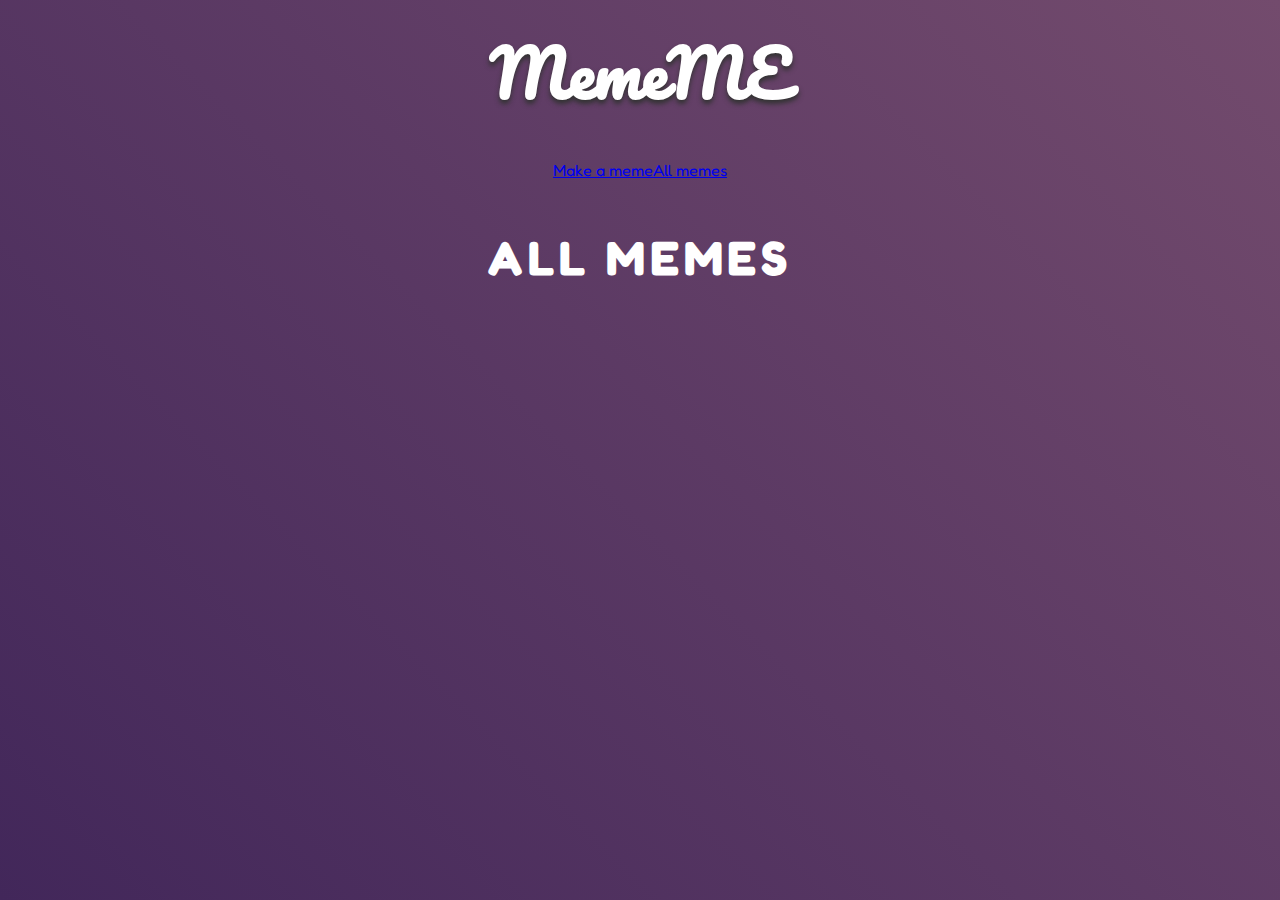
<file: localMemes.html>
<!DOCTYPE html>
<html lang="en">
	<head>
		<meta charset="UTF-8" />
		<meta name="viewport" content="width=device-width, initial-scale=1.0" />
		<title>All Memes - MemeME</title>
		<link
			href="https://fonts.googleapis.com/css2?family=Fredoka+One&family=Pacifico&display=swap"
			rel="stylesheet"
		/>
		<link rel="stylesheet" href="main.css" />
	</head>
	<body>
		<header>
			<h1>MemeME</h1>
			<nav>
				<a href="index.html">Make a meme</a>
				<a href="localMemes.html">All memes</a>
			</nav>
		</header>
		<main>
			<h2>All Memes</h2>
			<section></section>
		</main>

		<script src="app.js"></script>
	</body>
</html>
</file>
<file: main.css>
*,
*::before,
*:after {
	box-sizing: inherit;
	margin: 0;
	padding: 0;
}
html {
	font-size: 16px;
	box-sizing: border-box;
}

body {
	background: linear-gradient(45deg, #42275a, #734b6d) no-repeat center center
		fixed;
	background-size: cover;
	font-family: "Fredoka One", cursive;
}

/* HEADER */

header h1 {
	font-size: 4rem;
	font-family: "Pacifico", cursive;
	color: white;
	text-align: center;
	text-shadow: 0 4px 5px #333;
	margin: 1rem 0;
}

header nav {
	padding: 1rem;
	margin-bottom: 2rem;
	display: flex;
	justify-content: center;
	align-items: center;
	font-size: 1rem;
}

nav button {
	padding: 1rem;
	margin: 0 1rem;
	background: #fff;
	border-radius: 1.5rem;
	text-transform: uppercase;
	color: #000;
	border: none;
	outline: none;
	font-family: inherit;
	transition: all 0.5s;
}

nav button:hover {
	box-shadow: 0 4px 10px #000;
	background: #734b6d;
	color: #fff;
	cursor: pointer;
}

@media (min-width: 500px) {
	nav button {
		font-size: 1.3rem;
	}
}

/* MAIN SECTION */

main h2 {
	color: #fff;
	font-size: 3rem;
	letter-spacing: 0.3rem;
	text-transform: uppercase;
	text-align: center;
	margin: 2rem 0;
	width: 100%;
}

/* NEW MEME SECTION */

.newMemeSection {
	display: flex;
	flex-direction: column;
	justify-content: center;
	align-items: center;
}

.newMemeSection h3 {
	color: #fff;
	height: 500px;
	font-size: 2rem;
	display: flex;
	justify-content: center;
	align-items: center;
}

/* FORM */

form {
	display: flex;
	flex-direction: column;
	justify-content: center;
	align-items: center;
	width: 100%;
	padding: 2rem;
}

form label {
	font-size: 2rem;
	color: #fff;
	margin-bottom: 1rem;
}

form input {
	width: 100%;
	border: none;
	padding: 1rem;
	border-radius: 2rem;
	font-size: 1.5rem;
	outline: none;
	margin-bottom: 3rem;
}

@media screen and (min-width: 500px) {
	form input {
		width: 70%;
	}
}

form div {
	display: flex;
	justify-content: center;
	align-items: center;
}

/* MEME PREVIEW */

.memePreview {
	position: relative;
	width: 350px;
	margin: 2rem 0;
	display: flex;
	justify-content: center;
	align-items: center;
	flex-direction: column;
}

@media screen and (min-width: 500px) {
	.memePreview {
		width: 600px;
		font-size: 3rem;
	}
}

.memePreview .memePreviewText {
	width: 100%;
	height: 100%;
	position: absolute;
	display: flex;
	flex-direction: column;
	justify-content: space-between;
	align-items: center;
}

.memePreviewTopText {
	font-size: 3rem;
}

.memePreviewBottomText {
	font-size: 3rem;
}

.memePreviewPhoto {
	width: 100%;
	border-radius: 2rem;
	box-shadow: 0 4px 20px #000;
}

.memeTopText {
	border-radius: 2rem 0rem 0rem 2rem;
}

.memeBottomText {
	border-radius: 2rem 0rem 0rem 2rem;
}

.textSize {
	width: 80px;
	border-radius: 0rem 2rem 2rem 0rem;
}

.saveBtn {
	width: 200px;
	cursor: pointer;
	transition: all 0.5s;
}

.saveBtn:hover {
	background: #734b6d;
	color: #fff;
	box-shadow: 0 4px 20px #111;
}

/* All Memes */

.memeGallery {
	display: grid;
	grid-template-columns: repeat(1, 1fr);
	gap: 1rem;
	margin: 2rem;
}

@media (min-width: 500px) {
	.memeGallery {
		grid-template-columns: repeat(2, 1fr);
	}
}

@media (min-width: 1000px) {
	.memeGallery {
		grid-template-columns: repeat(3, 1fr);
	}
}

.memeGalleryImgWrapper {
	position: relative;
	height: fit-content;
}

.memeGalleryImgText {
	display: flex;
	flex-direction: column;
	justify-content: space-between;
	align-items: center;
	width: 100%;
	height: 100%;
	position: absolute;
	font-size: 1.5rem;
	padding: 0.5rem;
}

@media (min-width: 500px) {
	.memeGalleryImgText {
		font-size: 2.5rem;
	}
}

.memeGalleryImgWrapper img {
	width: 100%;
	border-radius: 1rem;
	box-shadow: 0 4px 15px #111;
}

.classicMemeTextStyle {
	font-family: impact;
	text-transform: uppercase;
	letter-spacing: 1px;
	color: white;
	text-shadow: 0 2px 10px #333;
	-webkit-text-stroke: 1px black;
}

/* Display Modal */

.displayModal {
	width: 100%;
	height: 100%;
	position: absolute;
	top: 0;
	left: 0;
	z-index: 2;
	display: flex;
	justify-content: center;
	align-items: center;
	flex-direction: column-reverse;
	letter-spacing: 0.15rem;
	background: rgb(66, 39, 90, 0.95);
}

.displayModal .memeGalleryImgWrapper {
	width: 600px;
}

.displayModal .memeCreatedDate {
	margin-top: 2rem;
	color: #fff;
}

.displayModal .deleteBtn {
	background: linear-gradient(45deg, #ed213a, #93291e);
	color: #fff;
	padding: 1rem 1.2rem;
	border: none;
	border-radius: 1rem;
	opacity: 0.5;
	font-size: 1rem;
	text-transform: uppercase;
	font-weight: 900;
	letter-spacing: 0.15rem;
	cursor: pointer;
	transition: all 0.5s;
	margin-top: 2rem;
}

.displayModal .deleteBtn:hover {
	opacity: 1;
}

.noMemesMsg {
	text-align: center;
	font-size: 2rem;
	padding: 2rem;
	border-radius: 2rem;
	background: #42275a;
	box-shadow: 0 4px 20px #111;
	color: #fff;
	grid-column: 1;
}

@media (min-width: 500px) {
	.noMemesMsg {
		grid-column: 1 / span 2;
	}
}

@media (min-width: 1000px) {
	.noMemesMsg {
		grid-column: 2;
	}
}

.notification {
	position: fixed;
	bottom: 1rem;
	right: 1rem;
	width: 150px;
	height: 50px;
	background: #42275a;
	color: #fff;
	border-radius: 2rem;
	box-shadow: 0 4px 20px #111;
	display: flex;
	justify-content: center;
	align-items: center;
	transition: all 0.5s;
	animation: notifi 6s;
}

.hidden {
	display: none;
}

@keyframes notifi {
	0% {
		transform: scale(0);
		opacity: 0;
	}
	15% {
		transform: scale(1);
		opacity: 1;
	}
	75% {
		transform: scale(1);
		opacity: 1;
	}
	100% {
		transform: scale(0);
		opacity: 0;
	}
}
</file>
